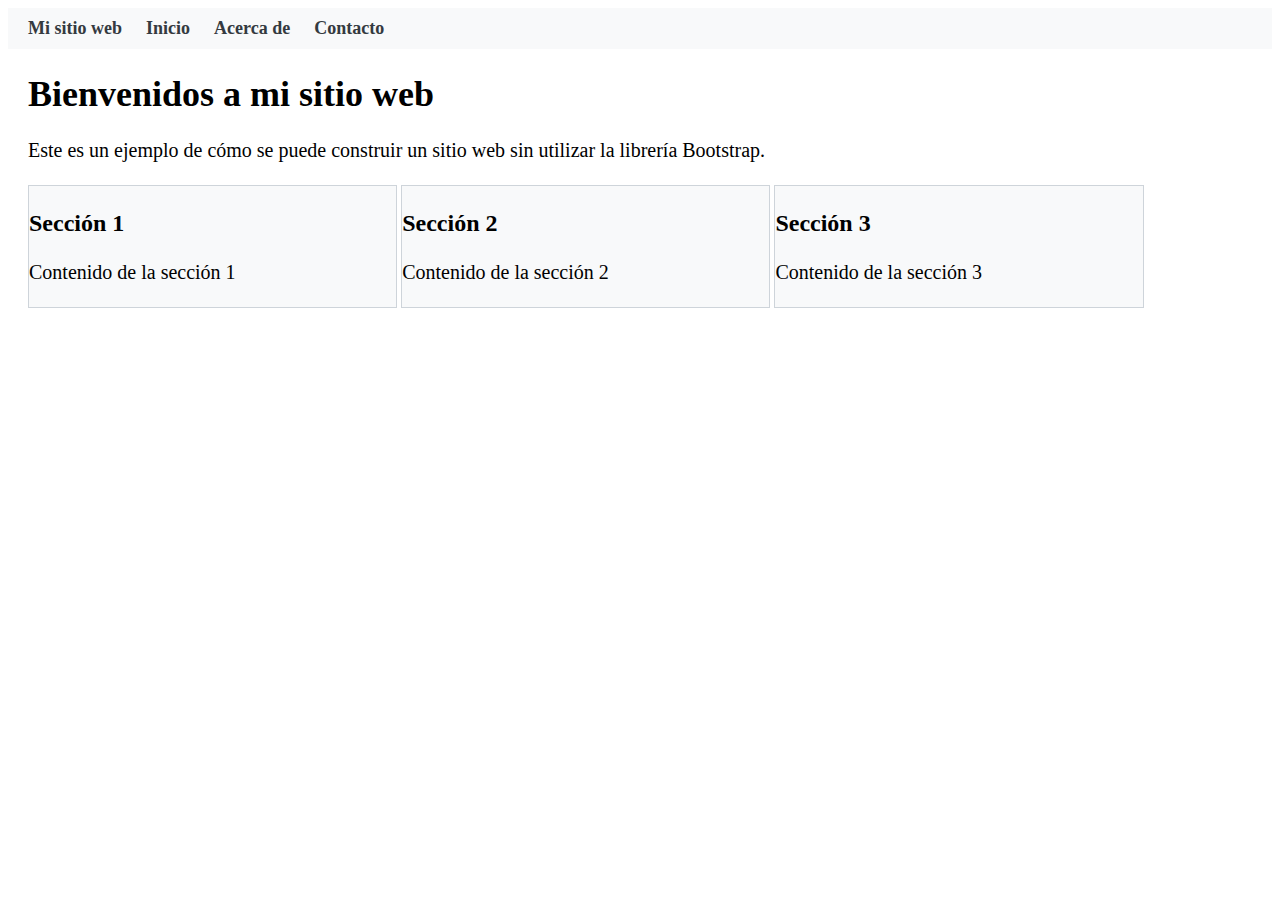
<file: bootstrap0.html>
<!DOCTYPE html>
<html lang="es">
<head>
	<meta charset="UTF-8">
	<title>Ejemplo de página web sin Bootstrap</title>
	<style>
		/* Estilos para la barra de navegación */
		nav {
			background-color: #f8f9fa;
			padding: 10px;
		}

		nav a {
			color: #343a40;
			text-decoration: none;
			font-size: 18px;
			font-weight: bold;
			padding: 10px;
		}

		nav a:hover {
			color: #007bff;
		}

		/* Estilos para el contenido principal */
		main {
			margin: 20px;
		}

		main h1 {
			font-size: 36px;
			font-weight: bold;
			margin-bottom: 20px;
		}

		main p {
			font-size: 20px;
			line-height: 1.5;
		}

		main section {
			display: inline-block;
			width: 30%;
			margin-right: 0%;
			vertical-align: top;
			padding: 0px;
			background-color: #f8f9fa;
			border: 1px solid #ced4da;
		}

		main section:last-child {
			margin-right: 0;
		}

		main section h3 {
			font-size: 24px;
			font-weight: bold;
			margin-bottom: 10px;
		}
	</style>
</head>
<body>

	<!-- Barra de navegación -->
	<nav>
		<a href="#">Mi sitio web</a>
		<a href="#">Inicio</a>
		<a href="#">Acerca de</a>
		<a href="#">Contacto</a>
	</nav>

	<!-- Contenido principal -->
	<main>
		<h1>Bienvenidos a mi sitio web</h1>
		<p>Este es un ejemplo de cómo se puede construir un sitio web sin utilizar la librería Bootstrap.</p>
		<section>
			<h3>Sección 1</h3>
			<p>Contenido de la sección 1</p>
		</section>
		<section>
			<h3>Sección 2</h3>
			<p>Contenido de la sección 2</p>
		</section>
		<section>
			<h3>Sección 3</h3>
			<p>Contenido de la sección 3</p>
		</section>
	</main>

</body>
</html>
</file>
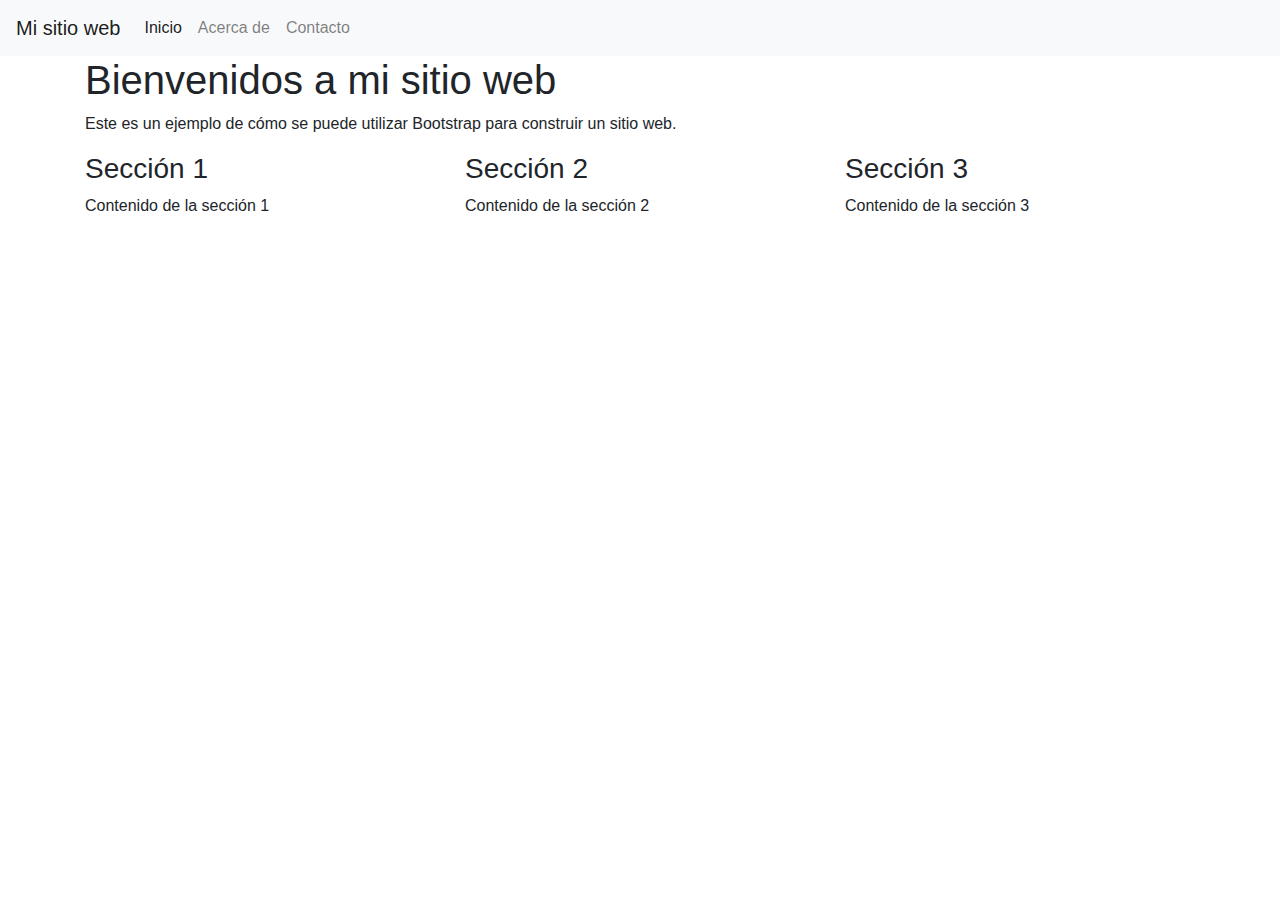
<file: bootstrap1.html>
<!DOCTYPE html>
<html lang="es">
<head>
	<meta charset="UTF-8">
	<title>Ejemplo de página web con Bootstrap</title>
	<!-- Enlazamos Bootstrap -->
	<link rel="stylesheet" href="https://maxcdn.bootstrapcdn.com/bootstrap/4.0.0/css/bootstrap.min.css">
</head>
<body>

	<!-- Barra de navegación -->
	<nav>
		<div class="navbar navbar-expand-lg navbar-light bg-light">
			<a class="navbar-brand" href="#">Mi sitio web</a>
			<button class="navbar-toggler" type="button" data-toggle="collapse" data-target="#navbarNav" aria-controls="navbarNav" aria-expanded="false" aria-label="Toggle navigation">
				<span class="navbar-toggler-icon"></span>
			</button>
			<div class="collapse navbar-collapse" id="navbarNav">
				<ul class="navbar-nav">
					<li class="nav-item active">
						<a class="nav-link" href="#">Inicio <span class="sr-only">(current)</span></a>
					</li>
					<li class="nav-item">
						<a class="nav-link" href="#">Acerca de</a>
					</li>
					<li class="nav-item">
						<a class="nav-link" href="#">Contacto</a>
					</li>
				</ul>
			</div>
		</div>
	</nav>

	<!-- Contenido principal -->
	<main>
		<div class="container">
			<h1>Bienvenidos a mi sitio web</h1>
			<p>Este es un ejemplo de cómo se puede utilizar Bootstrap para construir un sitio web.</p>
			<div class="row">
				<section class="col-md-4">
					<h3>Sección 1</h3>
					<p>Contenido de la sección 1</p>
				</section>
				<section class="col-md-4">
					<h3>Sección 2</h3>
					<p>Contenido de la sección 2</p>
				</section>
				<section class="col-md-4">
					<h3>Sección 3</h3>
					<p>Contenido de la sección 3</p>
				</section>
			</div>
		</div>
	</main>

	<!-- Enlazamos los archivos JavaScript de Bootstrap -->
	<script src="https://code.jquery.com/jquery-3.2.1.slim.min.js"></script>
	<script src="https://maxcdn.bootstrapcdn.com/bootstrap/4.0.0/js/bootstrap.min.js"></script>
</body>
</html>
</file>
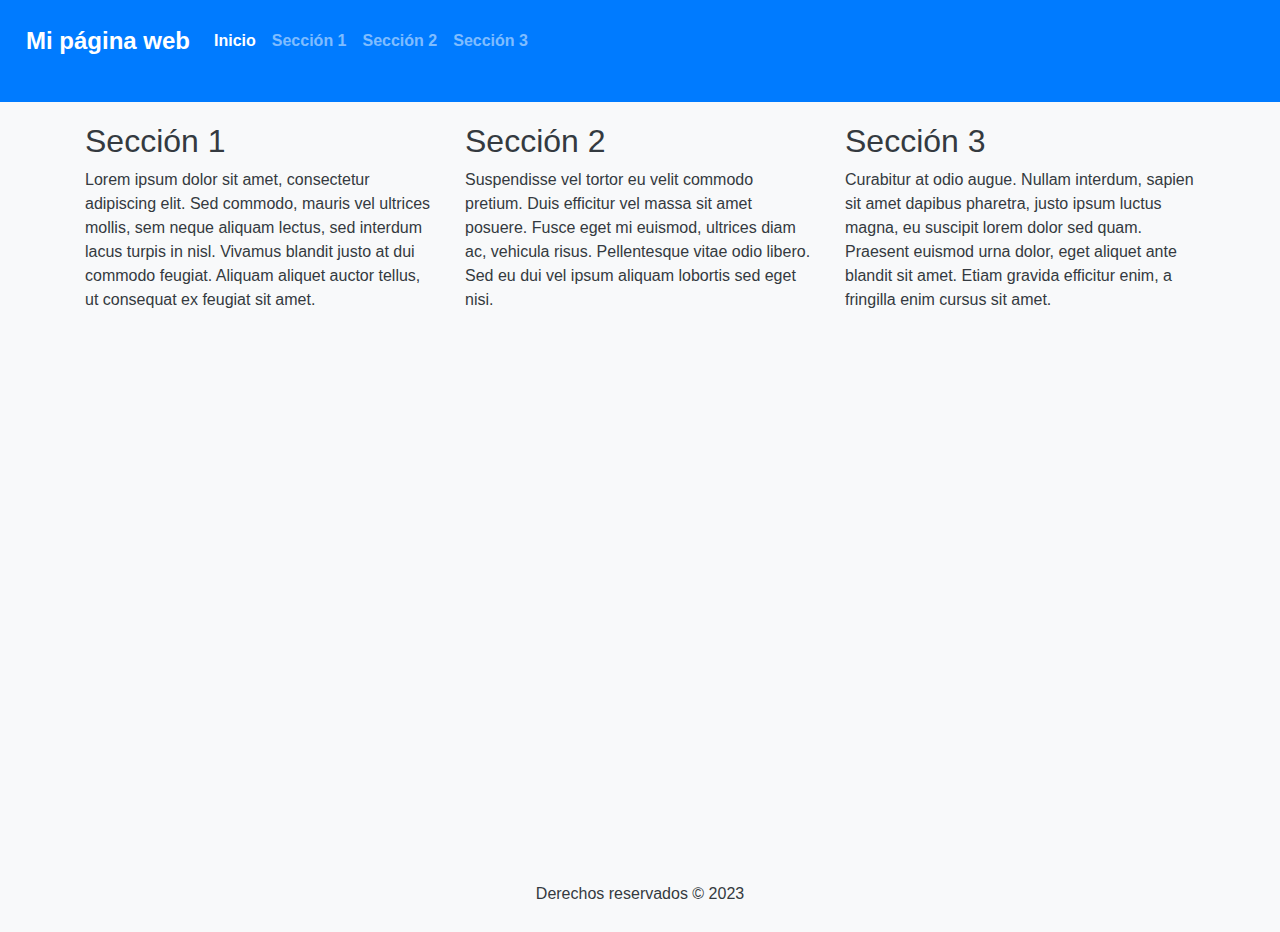
<file: bootstrap2.html>
<!DOCTYPE html>
<html lang="es">
<head>
	<meta charset="UTF-8">
	<title>Ejemplo de página web con Bootstrap</title>
	<meta name="viewport" content="width=device-width, initial-scale=1">
	<link rel="stylesheet" href="https://stackpath.bootstrapcdn.com/bootstrap/4.3.1/css/bootstrap.min.css">
	<style>
		/* Estilos personalizados */
		body {
			background-color: #f8f9fa;
			color: #343a40;
			font-family: 'Helvetica Neue', sans-serif;
			font-size: 16px;
			line-height: 1.5;
			margin: 0;
			padding: 0;
		}

		header {
			background-color: #007bff;
			color: #fff;
			padding: 10px;
			text-align: center;
		}

		main {
			padding: 20px;
			min-height: calc(100vh - 130px);
		}

		footer {
			background-color: #f8f9fa;
			color: #343a40;
			padding: 10px;
			text-align: center;
		}

		/* Reglas de estilo personalizadas para hacer la página adaptativa */
		@media only screen and (max-width: 768px) {
			.col-md-4 {
				margin-bottom: 20px;
			}
		}

		/* Reglas de estilo personalizadas para el menú de navegación */
		.navbar {
			background-color: #007bff;
			color: #fff;
			margin-bottom: 20px;
		}

		.navbar-brand {
			font-weight: bold;
			font-size: 24px;
		}

		.nav-link {
			color: #fff;
			font-weight: bold;
		}
	</style>
</head>
<body>

	<header>
		<nav class="navbar navbar-expand-lg navbar-dark">
			<a class="navbar-brand" href="#">Mi página web</a>
			<button class="navbar-toggler" type="button" data-toggle="collapse" data-target="#navbarNav" aria-controls="navbarNav" aria-expanded="false" aria-label="Toggle navigation">
				<span class="navbar-toggler-icon"></span>
			</button>
			<div class="collapse navbar-collapse" id="navbarNav">
				<ul class="navbar-nav">
					<li class="nav-item active">
						<a class="nav-link" href="#">Inicio</a>
					</li>
					<li class="nav-item">
						<a class="nav-link" href="#">Sección 1</a>
					</li>
					<li class="nav-item">
						<a class="nav-link" href="#">Sección 2</a>
					</li>
					<li class="nav-item">
						<a class="nav-link" href="#">Sección 3</a>
					</li>
				</ul>
			</div>
		</nav>
    </header>
    
    <main class="container">
        <div class="row">
            <div class="col-md-4">
                <h2>Sección 1</h2>
                <p>Lorem ipsum dolor sit amet, consectetur adipiscing elit. Sed commodo, mauris vel ultrices mollis, sem neque aliquam lectus, sed interdum lacus turpis in nisl. Vivamus blandit justo at dui commodo feugiat. Aliquam aliquet auctor tellus, ut consequat ex feugiat sit amet. </p>
            </div>
            <div class="col-md-4">
                <h2>Sección 2</h2>
                <p>Suspendisse vel tortor eu velit commodo pretium. Duis efficitur vel massa sit amet posuere. Fusce eget mi euismod, ultrices diam ac, vehicula risus. Pellentesque vitae odio libero. Sed eu dui vel ipsum aliquam lobortis sed eget nisi. </p>
            </div>
            <div class="col-md-4">
                <h2>Sección 3</h2>
                <p>Curabitur at odio augue. Nullam interdum, sapien sit amet dapibus pharetra, justo ipsum luctus magna, eu suscipit lorem dolor sed quam. Praesent euismod urna dolor, eget aliquet ante blandit sit amet. Etiam gravida efficitur enim, a fringilla enim cursus sit amet.</p>
            </div>
        </div>
    </main>
    
    <footer>
        <p>Derechos reservados © 2023</p>
    </footer>
    
    <!-- Scripts de JavaScript -->
    <script src="https://code.jquery.com/jquery-3.3.1.slim.min.js"></script>
    <script src="https://cdnjs.cloudflare.com/ajax/libs/popper.js/1.14.7/umd/popper.min.js"></script>
    <script src="https://stackpath.bootstrapcdn.com/bootstrap/4.3.1/js/bootstrap.min.js"></script>
</file>
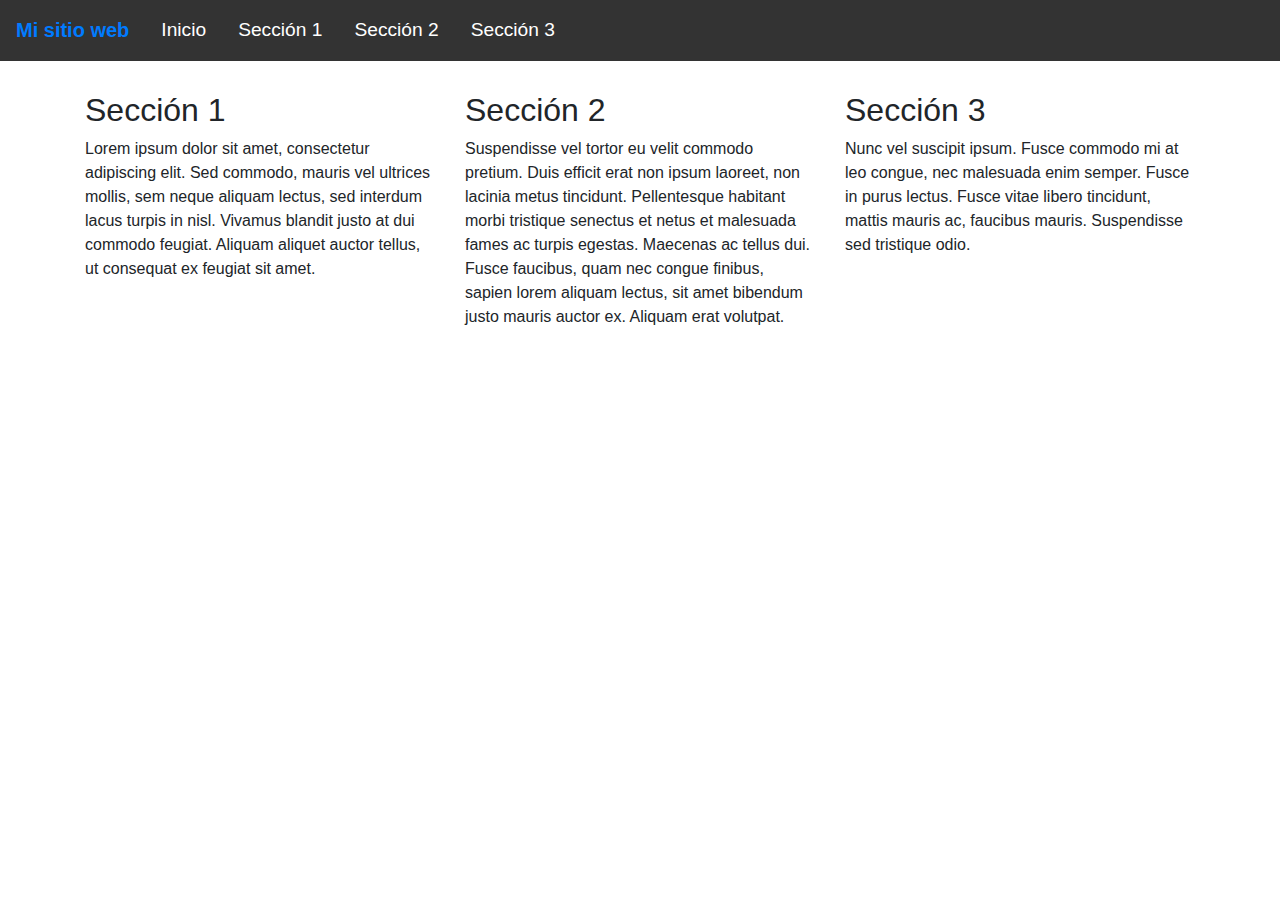
<file: bootstrap3.html>
<!DOCTYPE html>
<html lang="es">
<head>
	<meta charset="UTF-8">
	<meta name="viewport" content="width=device-width, initial-scale=1.0">
	<title>Ejemplo con Bootstrap</title>
	<!-- Enlace al archivo CSS de Bootstrap -->
	<link rel="stylesheet" href="https://stackpath.bootstrapcdn.com/bootstrap/4.3.1/css/bootstrap.min.css">
	<!-- Estilos personalizados -->
	<style>
		/* Estilo para el menú de navegación */
		.navbar {
			background-color: #333;
			color: #fff;
			font-size: 1.2rem;
			margin-bottom: 30px;
		}
		.navbar-brand {
			font-weight: bold;
		}
		.navbar-nav .nav-item .nav-link {
			color: #fff;
			padding: 0.5rem 1rem;
		}
		.navbar-nav .nav-item .nav-link:hover {
			background-color: #555;
		}
	</style>
</head>
<body>

	<header>
		<nav class="navbar navbar-expand-md">
			<a class="navbar-brand" href="#">Mi sitio web</a>
			<button class="navbar-toggler" type="button" data-toggle="collapse" data-target="#navbarNav">
				<span class="navbar-toggler-icon"></span>
			</button>
			<div class="collapse navbar-collapse" id="navbarNav">
				<ul class="navbar-nav">
					<li class="nav-item">
						<a class="nav-link" href="#">Inicio</a>
					</li>
					<li class="nav-item">
						<a class="nav-link" href="#">Sección 1</a>
					</li>
					<li class="nav-item">
						<a class="nav-link" href="#">Sección 2</a>
					</li>
					<li class="nav-item">
						<a class="nav-link" href="#">Sección 3</a>
					</li>
				</ul>
			</div>
		</nav>
	</header>

	<main class="container">
		<div class="row">
			<div class="col-md-4">
				<h2>Sección 1</h2>
				<p>Lorem ipsum dolor sit amet, consectetur adipiscing elit. Sed commodo, mauris vel ultrices mollis, sem neque aliquam lectus, sed interdum lacus turpis in nisl. Vivamus blandit justo at dui commodo feugiat. Aliquam aliquet auctor tellus, ut consequat ex feugiat sit amet. </p>
			</div>
			<div class="col-md-4">
				<h2>Sección 2</h2>
				<p>Suspendisse vel tortor eu velit commodo pretium. Duis efficit erat non ipsum laoreet, non lacinia metus tincidunt. Pellentesque habitant morbi tristique senectus et netus et malesuada fames ac turpis egestas. Maecenas ac tellus dui. Fusce faucibus, quam nec congue finibus, sapien lorem aliquam lectus, sit amet bibendum justo mauris auctor ex. Aliquam erat volutpat. </p>
            </div>
            <div class="col-md-4">
                <h2>Sección 3</h2>
                <p>Nunc vel suscipit ipsum. Fusce commodo mi at leo congue, nec malesuada enim semper. Fusce in purus lectus. Fusce vitae libero tincidunt, mattis mauris ac, faucibus mauris. Suspendisse sed tristique odio. </p>
            </div>
        </div>
    </main>

    <!-- Enlace al archivo JS de Bootstrap -->
<script src="https://code.jquery.com/jquery-3.3.1.slim.min.js"></script>
<script src="https://cdnjs.cloudflare.com/ajax/libs/popper.js/1.14.7/umd/popper.min.js"></script>
<script src="https://stackpath.bootstrapcdn.com/bootstrap/4.3.1/js/bootstrap.min.js"></script>

</body>
</html>
</file>
